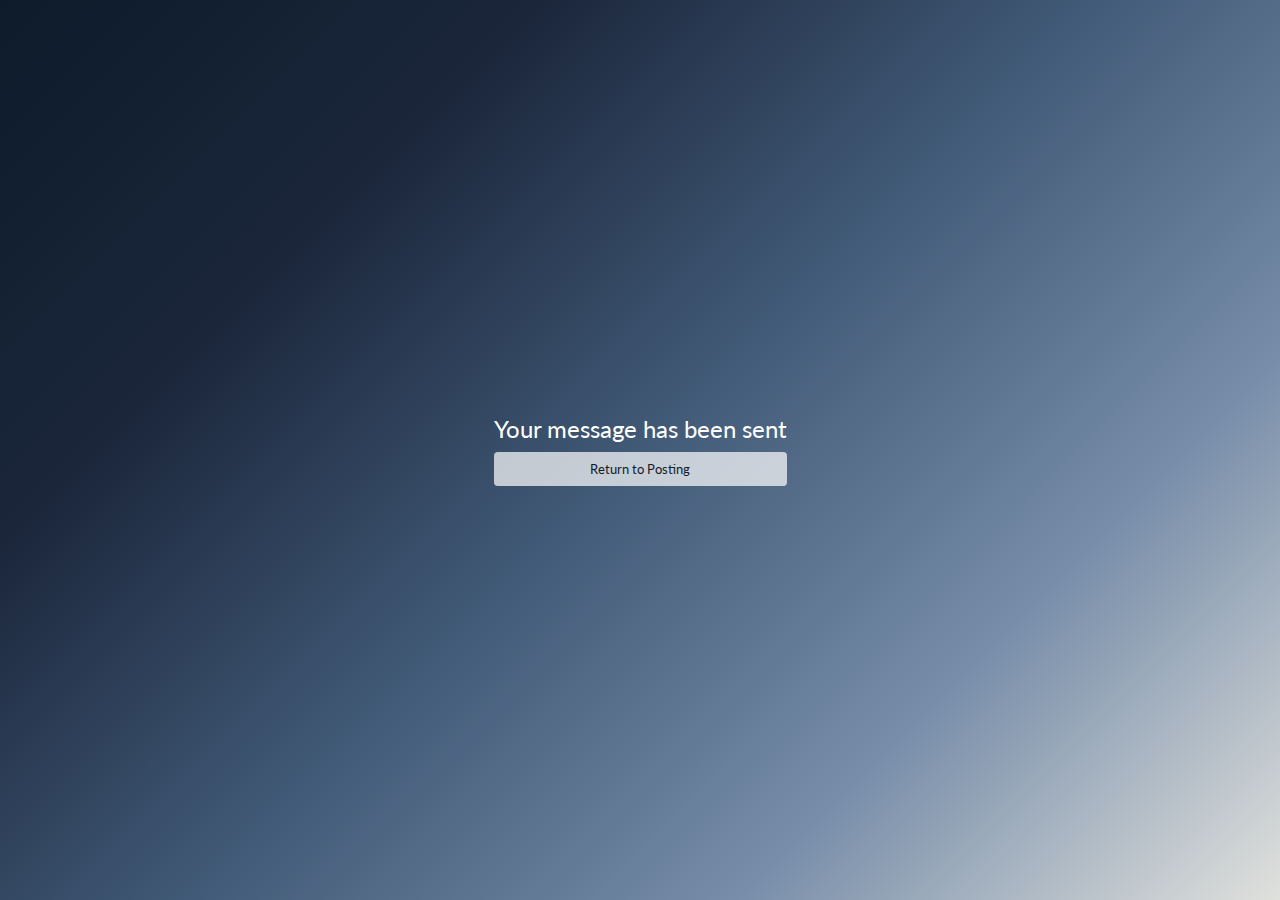
<file: templates/confirm-message.html>
<!DOCTYPE html>
<html lang="en">
<head>
    <meta charset="UTF-8">
    <meta name="viewport" content="width=device-width, initial-scale=1">
    <title>Hack Trello</title>

    <link href="https://fonts.googleapis.com/css?family=Lato" rel="stylesheet">

    <!--Custom CSS-->
    <link rel="stylesheet" href="../static/css/confirm-message.css">

</head>
<body>

    <div class = "content">

        <div class = "confirm-msg">

            <form action = "/message-page" method="GET">

                <h2 id = "confirm-text" >Your message has been sent </h2>
                <input id = "return-btn" type = "submit" value = "Return to Posting" />

            </form>

        </div>

    </div>


</body>
</html>
</file>
<file: static/css/confirm-message.css>
html,body
{
    max-width: 100%;
    max-height:100%;
    height:100vh;
    font-family: 'Lato','sans-serif';
    margin:0;
    padding:0;
}

html
{

    height:100%;
    background-image: linear-gradient(135deg,#0d1b2a,#1b263b,#415a77,#778da9,#e0e1dd);
    background-repeat:no-repeat;
    background-size:cover;
}

div,p,input,h2,img
{
    margin:0;
    padding:0;
    font-family: 'Lato';
    font-weight: 400;
}

.confirm-msg
{
    height:100vh;
    display:flex;
    flex-direction:column;
    align-items:center;
    justify-content:center;

}

#confirm-text
{

    color:white;

}

#return-btn
{
    width:100%;
    margin-top:3%;
    padding: 0.6em 1.5em;
    background:white;
    color:black;
    border-radius:0.25em;
    border:1px solid white;
    opacity:0.7;

}

#return-btn:hover
{

    opacity:1;

}
</file>
